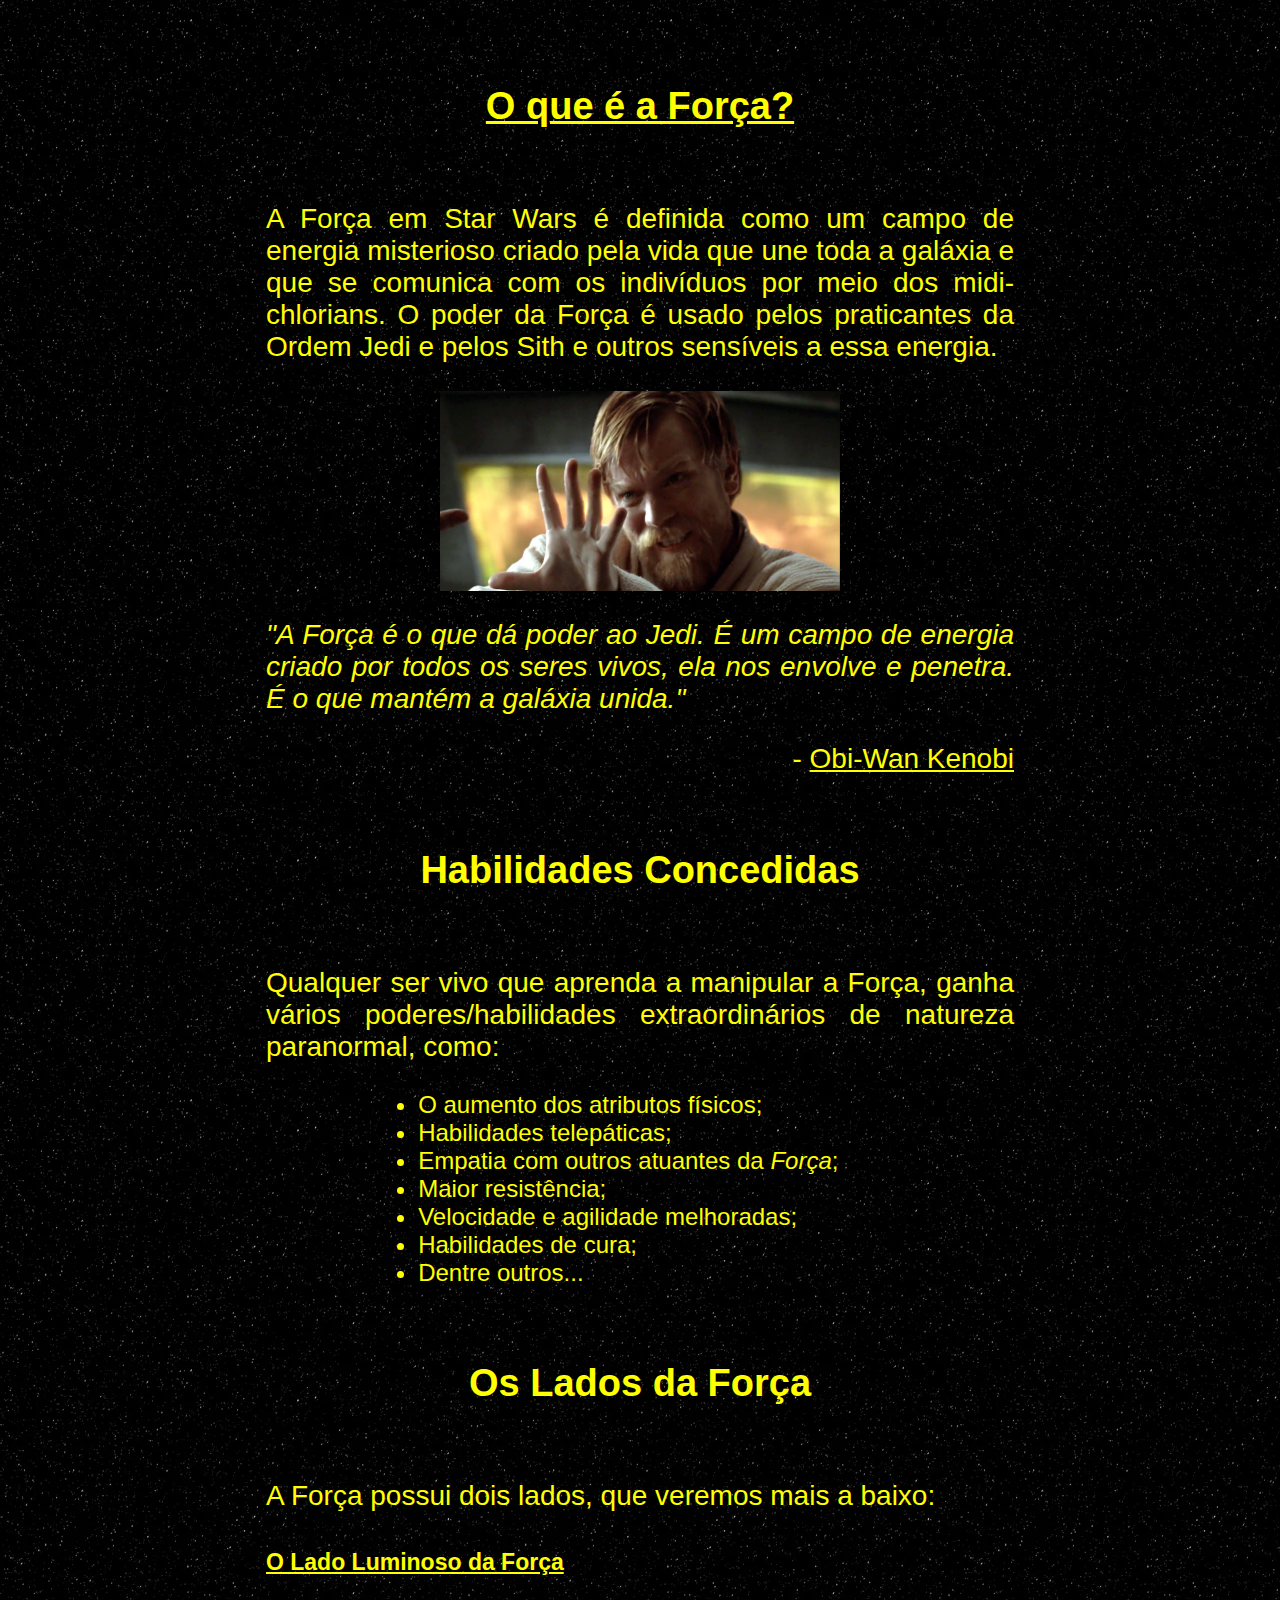
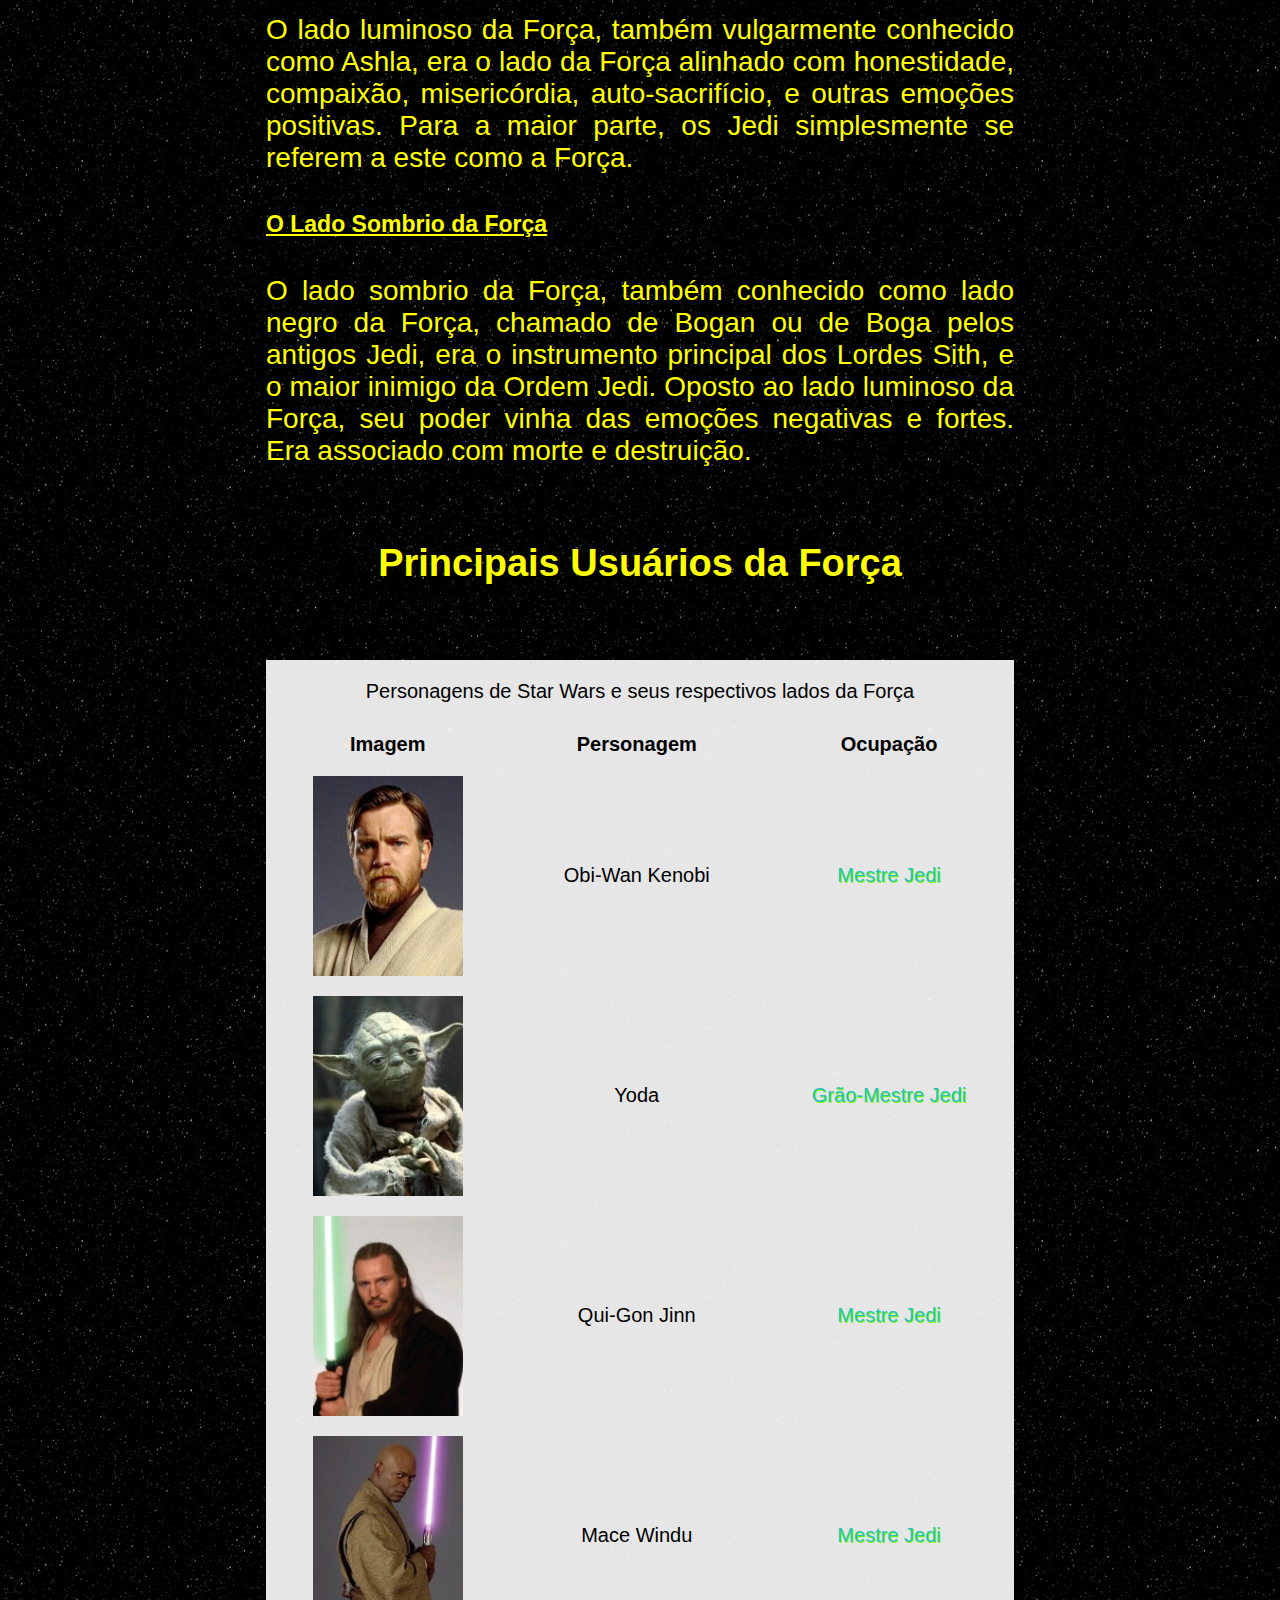
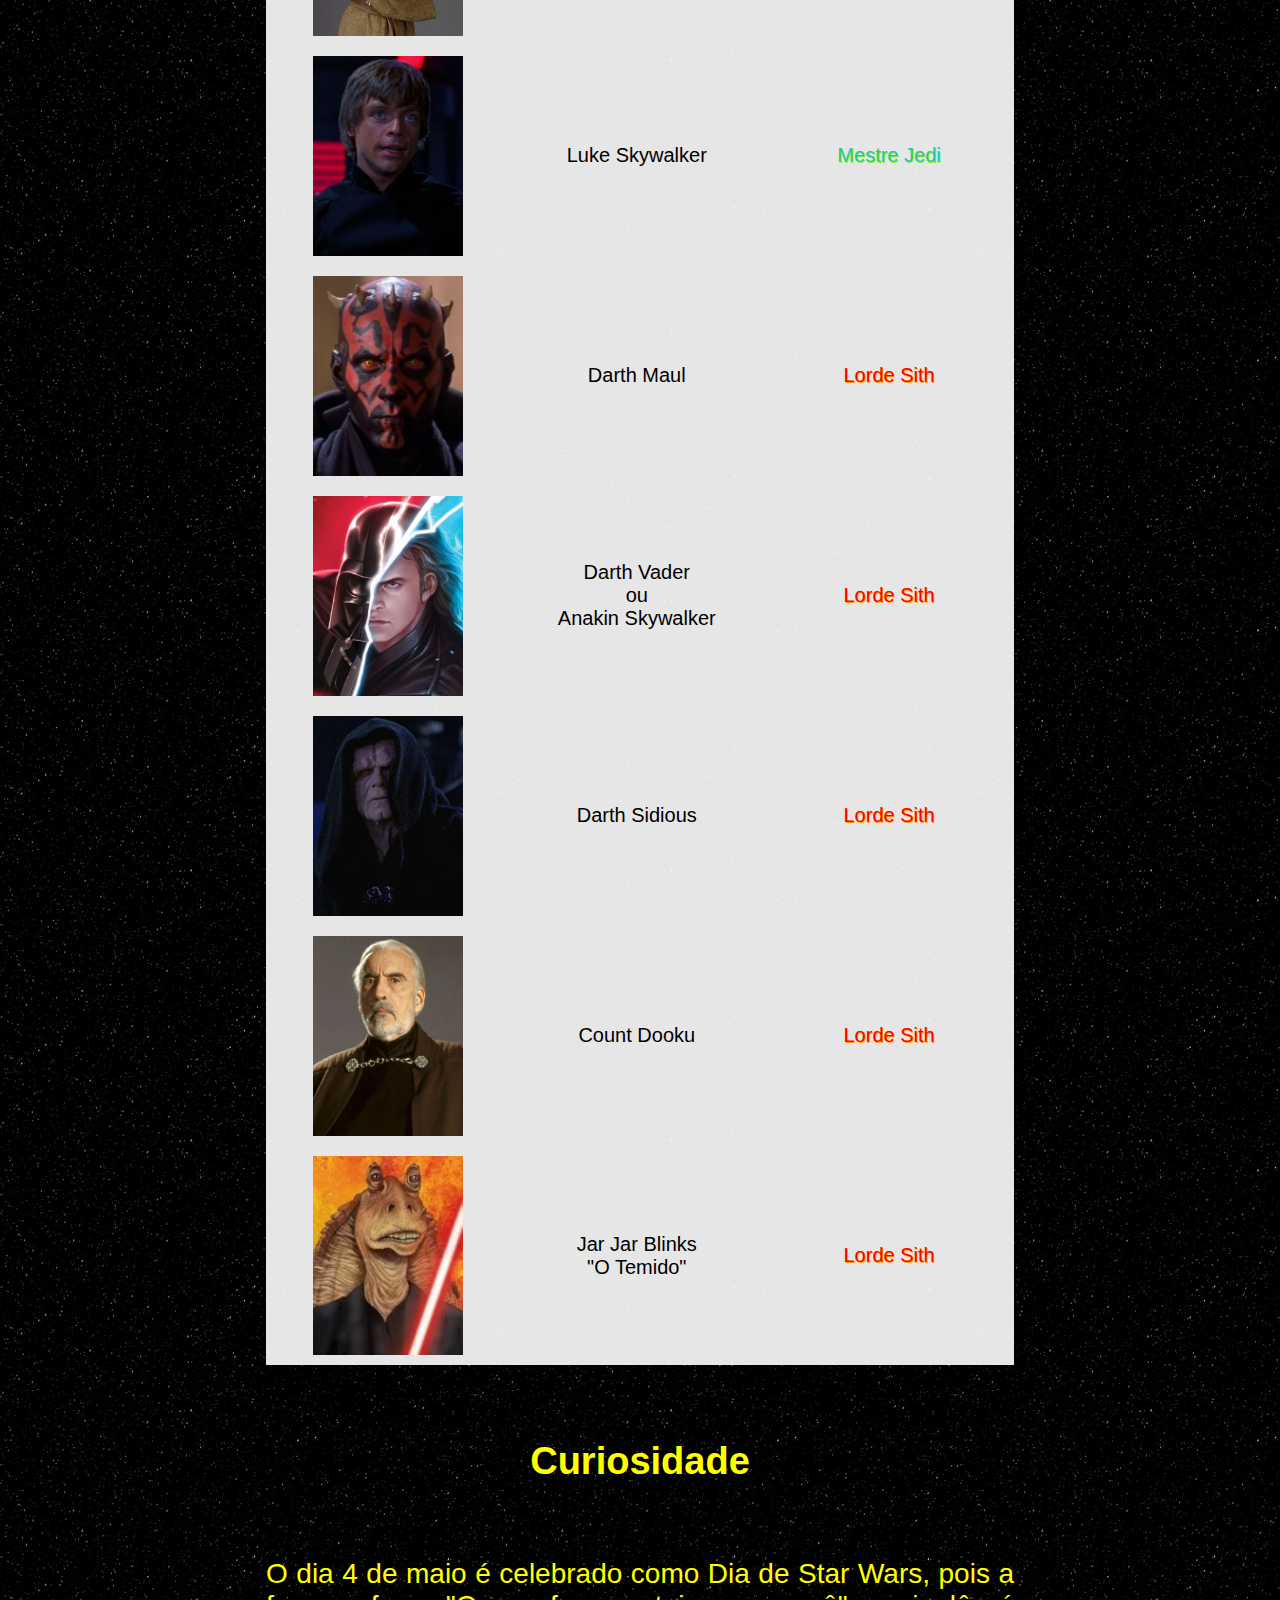
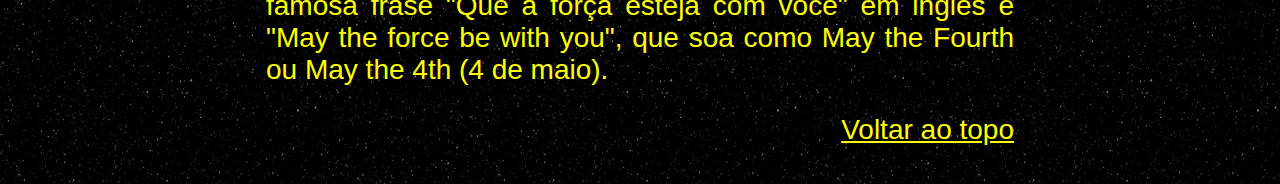
<file: minha_pagina/index.html>
<!DOCTYPE html>

<head>
    <meta charset="utf-8">
    <title>Star Wars: A Força</title>
    <link rel="stylesheet" href="estilos.css">
    <link rel="icon" href="favicon.png">
</head>

<body>
    <h1 id="topo">O que é a Força?</h1>
    <p>
        A Força em Star Wars é definida como um campo de energia misterioso criado pela vida que une toda a galáxia e
        que se comunica com os indivíduos por meio dos midi-chlorians. O poder da Força é usado pelos praticantes da
        Ordem Jedi e pelos Sith e outros sensíveis a essa energia.
    </p>
    <img id="force-obi-wan" src="imgs/force-obi-wan.jpg">
    <p>
        <em>"A Força é o que dá poder ao Jedi. É um campo de energia criado por todos os seres vivos, ela nos envolve e
            penetra. É o que mantém a galáxia unida."</em>
    </p>
    <p id="ref">
        - <a href="https://starwars.fandom.com/pt/wiki/Obi-Wan_Kenobi" target="_blank">Obi-Wan Kenobi</a>
    </p>
    <h2>Habilidades Concedidas</h2>
    <p>
        Qualquer ser vivo que aprenda a manipular a Força, ganha vários poderes/habilidades extraordinários de natureza
        paranormal, como:
    </p>
    <ul>
        <li>O aumento dos atributos físicos;</li>
        <li>Habilidades telepáticas;</li>
        <li>Empatia com outros atuantes da <em>Força</em>;</li>
        <li>Maior resistência;</li>
        <li>Velocidade e agilidade melhoradas;</li>
        <li>Habilidades de cura;</li>
        <li>Dentre outros...</li>
    </ul>
    <h2>Os Lados da Força</h2>
    <p>
        A Força possui dois lados, que veremos mais a baixo:
    </p>
    <h3>O Lado Luminoso da Força</h3>
    <p class="subs">
        O lado luminoso da Força, também vulgarmente conhecido como Ashla, era o lado da Força alinhado com honestidade,
        compaixão, misericórdia, auto-sacrifício, e outras emoções positivas. Para a maior parte, os Jedi simplesmente
        se referem a este como a Força.
    </p>
    <h3>O Lado Sombrio da Força</h3>
    <p class="subs">
        O lado sombrio da Força, também conhecido como lado negro da Força, chamado de Bogan ou de Boga pelos antigos
        Jedi, era o instrumento principal dos Lordes Sith, e o maior inimigo da Ordem Jedi. Oposto ao lado luminoso da
        Força, seu poder vinha das emoções negativas e fortes. Era associado com morte e destruição.
    </p>
    <h2>Principais Usuários da Força</h2>
    <table>
        <caption>Personagens de Star Wars e seus respectivos lados da Força</caption>
        <thead>
            <tr>
                <th>Imagem</th>
                <th>Personagem</th>
                <th>Ocupação</th>
            </tr>
        </thead>
        <tbody>
            <tr>
                <td class="profile-picture"><img src="imgs/obi-wan.jpg"></td>
                <td>Obi-Wan Kenobi</td>
                <td class="jedi">Mestre Jedi</td>
            </tr>
            <tr>
                <td class="profile-picture"><img src="imgs/yoda.jpg"></td>
                <td>Yoda</td>
                <td class="jedi">Grão-Mestre Jedi</td>
            </tr>
            <tr>
                <td class="profile-picture"><img src="imgs/qui-gon-jinn.jpg"></td>
                <td>Qui-Gon Jinn</td>
                <td class="jedi">Mestre Jedi</td>
            </tr>
            <tr>
                <td class="profile-picture"><img src="imgs/mace-windu.jpg"></td>
                <td>Mace Windu</td>
                <td class="jedi">Mestre Jedi</td>
            </tr>
            <tr>
                <td class="profile-picture"><img src="imgs/luke.jpg"></td>
                <td>Luke Skywalker</td>
                <td class="jedi">Mestre Jedi</td>
            </tr>
            <tr>
                <td class="profile-picture"><img src="imgs/maul.jpg"></td>
                <td>Darth Maul</td>
                <td class="sith">Lorde Sith</td>
            </tr>
            <tr>
                <td class="profile-picture"><img src="imgs/vader.jpg"></td>
                <td>Darth Vader<br>ou<br>Anakin Skywalker</td>
                <td class="sith">Lorde Sith</td>
            </tr>
            <tr>
                <td class="profile-picture"><img src="imgs/sidious.jpg"></td>
                <td>Darth Sidious</td>
                <td class="sith">Lorde Sith</td>
            </tr>
            <tr>
                <td class="profile-picture"><img src="imgs/dooku.jpg"></td>
                <td>Count Dooku</td>
                <td class="sith">Lorde Sith</td>
            </tr>
            <tr>
                <td class="profile-picture"><img src="imgs/jarjar.jpg"></td>
                <td>Jar Jar Blinks<br>"O Temido"</td>
                <td class="sith">Lorde Sith</td>
            </tr>
        </tbody>
    </table>
    <h2>Curiosidade</h2>
    <p>O dia 4 de maio é celebrado como Dia de Star Wars, pois a famosa frase "Que a força esteja com você" em inglês é "May the force be with you", que soa como May the Fourth ou May the 4th (4 de maio).</p>
    <p id="ref"><a href="#topo">Voltar ao topo</a></p>
</body>

</html>
</file>
<file: minha_pagina/estilos.css>
html, body {
    min-height: 100%;
}

body {
    background-image: url(imgs/background.jpg);
    background-repeat: repeat;
    text-align: center;
    font-family: 'Franklin Gothic Medium', 'Arial Narrow', Arial, sans-serif;
    margin: 0% 20%;
    padding: 10px;
    color: yellow;
}

h1, h2 {
    font-size: 38px;
    margin-top: 10%;
    margin-bottom: 10%;
}

h1 {
    text-decoration: underline;
}

h3 {
    margin-top: 5%;
    margin-bottom: 5%;
    font-size: 23px;
    text-align: left;
    text-decoration: underline;
}

p {
    font-size: 28px;
    text-align: justify;
}

#force-obi-wan {
    max-width: 400px;
    max-height: 200px;
}

#ref {
    text-align: right;
}

#subs {
    font-size: 20px;
}

ul {
    margin-left: 15%;
    margin-right: 15%;
    color: yellow;
    font-family: 'Franklin Gothic Medium', 'Arial Narrow', Arial, sans-serif;
    font-size: 24px;
    text-align: justify;
}

img {
    display: block;
    margin-left: auto;
    margin-right: auto;
    max-height: 200px;
    max-width: 150px;
}

table {
    width: 100%;
    max-width: 800px;
    margin: auto;
    border-collapse: collapse;
    background-color: rgba(255, 255, 255, 90%);
    color: black;
    font-size: 20px;
    text-align: center;
}

caption {
    padding: 20px;
    background-color: rgba(255, 255, 255, 90%);
    text-align: center;
    font-size: 20px;
}

th,
td {
    padding: 10px;
    vertical-align: middle;
}

.jedi {
    color: rgb(45, 191, 191);
    text-shadow: 1px 1px lawngreen;
}

.sith {
    color: red;
    text-shadow: 1px 1px orange;
}

a:link {
    color: yellow;
}

a:visited {
    color: rgb(255, 208, 0)
}
</file>
